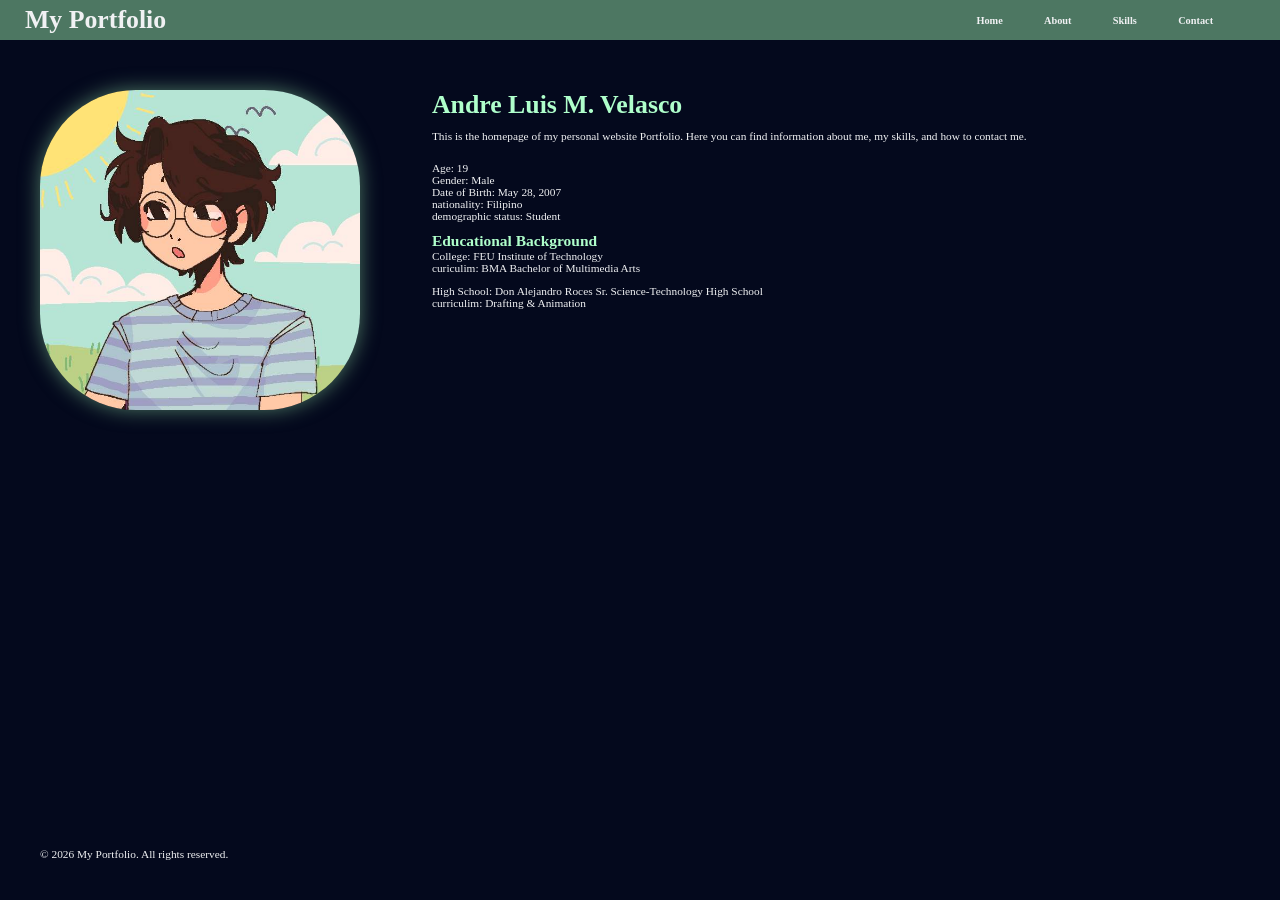
<file: index.html>
<!DOCTYPE html>
<html lang="en">
<head>
    <meta name="viewport" content="width=device-width, initial-scale=1.0">
    <meta charset="UTF-8">
    <meta name="viewport" content="width=device-width, initial-scale=1.0">
    <link href='https://unpkg.com/boxicons@2.1.4/css/boxicons.min.css' rel='stylesheet'>
    <link rel="stylesheet" href="style.css">
    <title>Velasco - Portfolio</title>
</head>
<body>

   
    <header class="site-header">
        <a href="#home" class="site-title">My Portfolio</a>

        <i class="bx bx-menu" id="menu-icon"></i>

        <nav class="navbar">
        <a href="index.html">Home</a>
        <a href="about.html">About</a>
        <a href="skills.html">Skills</a>
        <a href="contact.html">Contact</a>
    </nav>
    </header>

<main class="home" id="home">
    <div class="home-img">
        <img src="images/me.jpeg" alt="Profile pic">
    </div>

    <div class="home-text">
        <section class="Me">
            <h2>Andre Luis M. Velasco</h2>
            <p>This is the homepage of my personal website Portfolio. Here you can find information about me, my skills, and how to contact me.</p>
        </section>

        <article class="personal-info">
            <p>Age:  19</p>
            <p>Gender:  Male</p>
            <p>Date of Birth:  May 28, 2007</p>
            <p>nationality:  Filipino</p>
            <p>demographic status:  Student</p>

            <h3>Educational Background</h3>
            <p>College:  FEU Institute of Technology </p>
            <p>curiculim:  BMA Bachelor of Multimedia Arts</p><br>
            <p>High School: Don Alejandro Roces Sr. Science-Technology High School</p>
            <p>curriculim:  Drafting & Animation</p>
        </article>
    </div>
</main>


   <footer>
    <p>&copy; 2026 My Portfolio. All rights reserved.</p>
  </footer> 
</body>
</html>
</file>
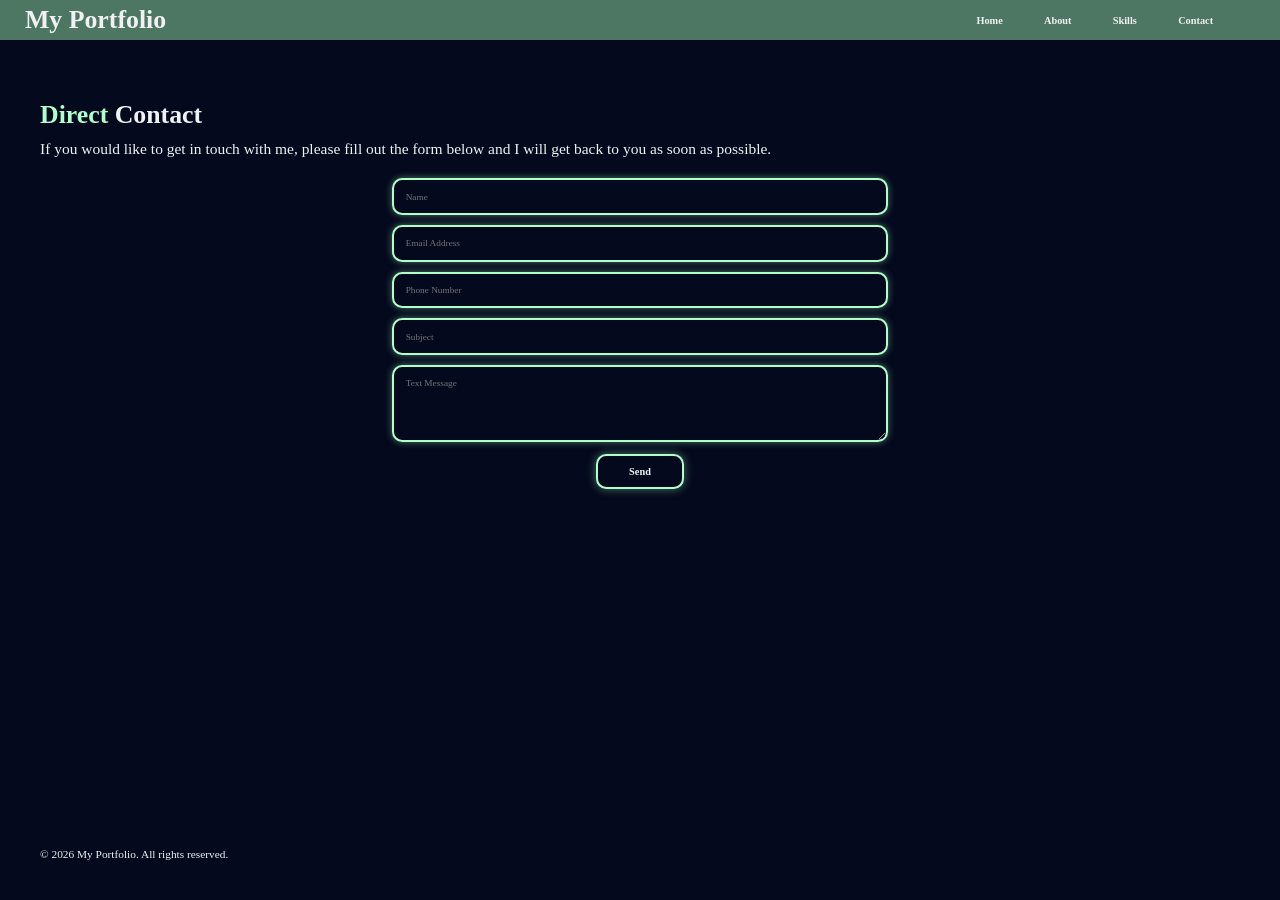
<file: contact.html>
<!DOCTYPE html>
<html lang="en">
<head>
    <meta name="viewport" content="width=device-width, initial-scale=1.0">
    <meta charset="UTF-8">
    <meta name="viewport" content="width=device-width, initial-scale=1.0">
    <link rel="stylesheet" href="style.css">
    <title>Document</title>
</head>
<body>
    <header class="site-header">
        <a href="#home" class="site-title">My Portfolio</a>

        <i class="bx bx-menu" id="menu-icon"></i>

        <nav class="navbar">
        <a href="index.html">Home</a>
        <a href="about.html">About</a>
        <a href="skills.html">Skills</a>
        <a href="contact.html">Contact</a>
    </nav>
    </header>


    <main class="contact">
  <section>
    <h2>Direct <span>Contact</span></h2>

    <h5>
      If you would like to get in touch with me, please fill out the form below and I will get back to you as soon as possible.
    </h5>

    <form action="mailto:amvelasco@gmail.com" method="POST">
      
      <div class="input-box">
        <input type="text" placeholder="Name">
        <input type="Email" placeholder="Email Address">
      </div>
      <div class="input-box">
        <input type="Number" placeholder="Phone Number">
        <input type="Subject" placeholder="Subject">
      </div>
      <textarea class="textarea" name="Message" id="" cols="30" rows="5" placeholder="Text Message"></textarea>
      <div class="Button">
          <button type="submit">Send</button>
    </div>
    </form>
  </section>
</main>
    
    <footer>
    <p>&copy; 2026 My Portfolio. All rights reserved.</p>
  </footer>  
</body>
</html>
</file>
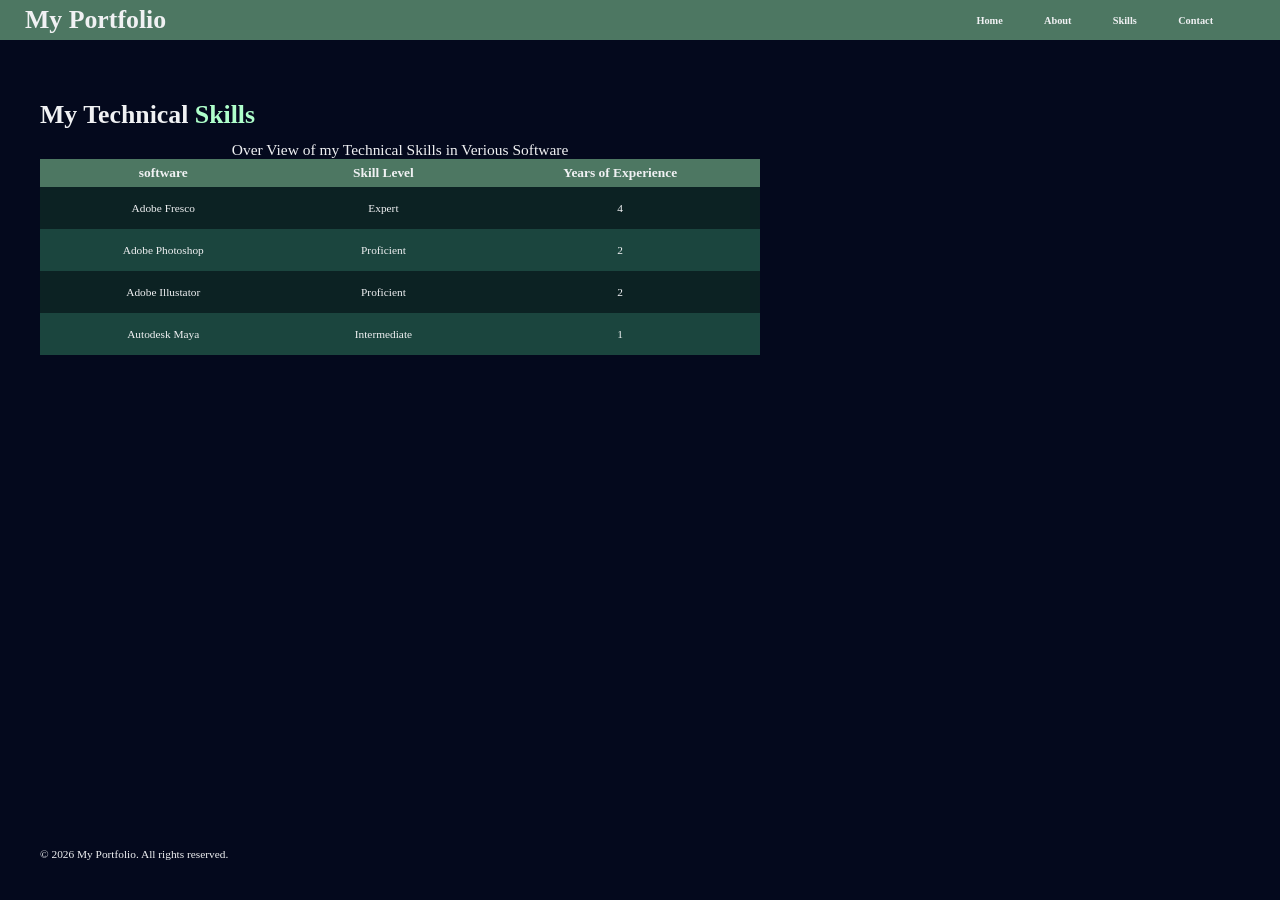
<file: skills.html>
<!DOCTYPE html>
<html lang="en">
<head>
    <meta name="viewport" content="width=device-width, initial-scale=1.0">
    <meta charset="UTF-8">
    <meta name="viewport" content="width=device-width, initial-scale=1.0">
    <link rel="stylesheet" href="style.css">
    <title>Document</title>
</head>
<body>
   <header class="site-header">
        <a href="#home" class="site-title">My Portfolio</a>

        <i class="bx bx-menu" id="menu-icon"></i>

        <nav class="navbar">
        <a href="index.html">Home</a>
        <a href="about.html">About</a>
        <a href="skills.html">Skills</a>
        <a href="contact.html">Contact</a>
    </nav>
    </header>


   <main class="skils" id="skils">
  <section>
    <h4><span>My Technical</span> Skills</h4> <br>

    <table>
      <caption>Over View of my Technical Skills in Verious Software </caption>
      <thead>
        <tr>
          <th scope="row">software</th>
          <th scope="row">Skill Level</th>
          <th scope="row">Years of Experience</th>
        </tr>
      </thead>

      <tbody>
        <tr>
          <td>Adobe Fresco</td>
          <td>Expert</td>
          <td>4</td>
        </tr>

         <tr>
          <td>Adobe Photoshop</td>
          <td>Proficient</td>
          <td>2</td>
        </tr> 

        <tr>
          <td>Adobe Illustator</td>
          <td>Proficient</td>
          <td>2</td>
        </tr>

        <tr>
          <td>Autodesk Maya</td>
          <td>Intermediate</td>
          <td>1</td>
        </tr>
    </table>
  </section>
</main>
   <footer>
    <p>&copy; 2026 My Portfolio. All rights reserved.</p> 
  </footer>

</body>
</html>
</file>
<file: style.css>
* {
    margin: 0; 
    padding: 0; 
    box-sizing: border-box;
    text-decoration: none;
    border: none;
    outline: none;
    scroll-behavior: smooth;
    font-family: Georgia, 'Times New Roman', Times, serif, sans-serif;
}

:root {
    --main-color: #4d7762;
    --secondary-bg-color: #359883; /* Updated to pass WCAG 4.5:1 contrast */
    --background-color: #04091d;
    --text-color: #f0f1f3;
    --highlight-color: #afffcb;
}

html {
    scroll-behavior: smooth;
    font-size: 64.5%;
}

body {
    background-color: var(--background-color);
    color: var(--text-color);
    margin: 40px;
    min-height: calc(100vh - 80px);
    display: flex;
    flex-direction: column;
}

section {
    padding: 60px 0;
    min-height: auto;
}

header {
    position: fixed;
    top: 0;
    left: 0;
    width: 100%;
    background: var(--main-color);
    z-index: 1000;
    display: flex;
    align-items: center;
    justify-content: space-between;
    padding: 5px 5px;
    backdrop-filter: blur(10px);
    transition: all 0.5s ease;
}

footer {
    margin-top: auto;
    padding-top: 20px;
}

.site-title {
    font-size: 2.5rem;
    color: var(--text-color);
    font-weight: 700;
    padding: 0 20px;
    cursor: pointer;
    transition: all 0.3s ease;
}

.site-title:hover {
    transform: scale(0.95);
    color: var(--secondary-bg-color);
}

.navbar {
    display: flex;
    padding-right: 6rem;
}

.navbar a {
    font-size: 1.0rem;
    color: var(--text-color);
    margin-left: 4rem;
    font-weight: 700;
    transition: 0.3s ease;
}

.navbar a:hover, .navbar a.active {
    color: var(--secondary-bg-color);
}

#menu-icon {
    font-size: 3.5rem;
    color: var(--text-color);
    cursor: pointer;
    display: none;
}

/*---------------------------------------------- Home ----------------------------------------------------*/

.home {
    display: flex;
    flex-direction: row;     
    justify-content: flex-start; 
    align-items: flex-start;
    gap: 6rem;
    width: 100%;
    padding-top: 50px;   
}

.home-text-container {
    flex: 1;
    display: block; 
}

.home-img img {
    width: 25vw;
    height: 25vw;
    border-radius: 30%;
    box-shadow: 0 0 20px var(--main-color);
    animation: float 4s ease-in-out infinite;
    transition: 0.4s ease;
}

.home-img img:hover {
   box-shadow: 0 0 40px var(--main-color);
}

@keyframes float {
    0%, 100% {
        transform: translateY(0);
    }
    50% {
        transform: translateY(-2.2rem);
    }
    100% {
        transform: translateY(0);
    }
}

.home-text {
    margin-left: 10px;
}

.Me {
    min-height: auto;
    padding: 0 0 20px 0;
}

h2 {
    font-size: 2.5rem;
    font-weight: 700;
    color: var(--highlight-color);
    margin-bottom: 10px;
}

h3 {
    font-size: 1.5rem;
    font-weight: 700;
    color: var(--highlight-color);
    margin-top: 10px;
}

p {
    font-size: 1.1rem;
    font-weight: 100;
    color: var(--text-color);
}

/*---------------------------------------- About Me ---------------------------------------------------*/

.about {
    display: flex;
    flex-direction: column;     
    justify-content: flex-start; 
    align-items: flex-start;
    gap: 2rem;
    width: 100%;   
}

span {
    font-size: 2.5rem;
    font-weight: 700;
    color: var(--text-color);
}

.about-img img {
    width: 6vw;
    height: 6vw;
    object-fit: contain;
    border-radius: 20%;
    box-shadow: 0 0 20px var(--main-color);
    cursor: pointer;
    transition: 0.4s ease; 
}

.about-img {
    display: flex;
    gap: 2rem;
    margin-top: 3rem; 
    justify-content: flex-start;
}

.about-img img:hover {
    box-shadow: 0 0 40px var(--main-color);
}

/*---------------------------------------- Skills ---------------------------------------------------*/

.skills {
    display: flex;
    flex-direction: column;     
    justify-content: flex-start; 
    align-items: flex-start;
    gap: 2rem;
    width: 100%; 
}

h4 {
    font-size: 2.5rem;
    color: var(--highlight-color);
}

table {
    width: 60%;
    border-radius: 10px;
    border-spacing: 0;
    border-collapse: collapse;
}

caption {
    font-size: 1.5rem;
    color: var(--text-color);
}

td {
    padding: 15px 15px;
    text-align: center;
    font-size: 1.1rem;
}

th {
    padding: 6px 6px;
    background-color: var(--main-color);
    color: var(--text-color);
    font-size: 1.3rem;
}

tr {
    background-color: #0c2223;
}

tr:nth-child(even) {
    background-color: #1b453e;
}

/*---------------------------------------- Contact ---------------------------------------------------*/

h5 {
    font-size: 1.5rem;
    color: var(--text-color);
    font-weight: 70;
}

.contact form {
    max-width: 80rem;
    margin: 1rem auto;
    text-align: center;
    margin-bottom: 3rem;
}

.contact form .input-box {
    display: flex;
    justify-content: center;
    flex-wrap: wrap;
}

.contact form .input-box input,
.contact form textarea {
    width: 60%;
    padding: 1.1rem;
    font-size: 0.90rem;
    color: var(--text-color);
    background: var(--background-color);
    border-radius: 1rem;
    border: 0.25rem solid var(--highlight-color);
    margin-top: 10px;
    box-shadow: 0 0 7px var(--main-color);
}

.contact form .Button button {
    background-color: var(--background-color);
    color: var(--text-color);
    font-size: 1rem;
    font-weight: 700;
    padding: 1rem 3rem;
    border-radius: 1rem;
    border: 0.25rem solid var(--highlight-color);
    cursor: pointer;
    transition: 0.3s ease;
    margin-top: 10px;
    box-shadow: 0 0 10px var(--main-color);
}

.contact form .Button button:hover {
    box-shadow: 0 0 15px var(--highlight-color);
}

/*---------------------------------------- Media Queries (Placed at the bottom) ---------------------------------------------------*/
/* Refactoring based on AI Audit: Responsive styles for small mobile screens */
@media screen and (max-width: 600px) {
    body {
        margin: 15px;
        min-height: calc(100vh - 30px);
    }

    header {
        flex-wrap: wrap;
        padding: 10px;
    }

    .navbar {
        padding-right: 0;
        gap: 10px;
    }

    .navbar a {
        margin-left: 1rem;
        font-size: 1.2rem;
    }

    .home {
        flex-direction: column;
        align-items: center;
        gap: 2rem;
        padding-top: 80px;
    }

    .home-img img {
        width: 180px;
        height: 180px;
    }

    .home-text {
        margin-left: 0;
    }
    
}

.grid-container {
    display: grid;
    grid-template-columns: repeat(auto-fit, minmax(280px, 1fr));
    gap: 2rem;
}
</file>
